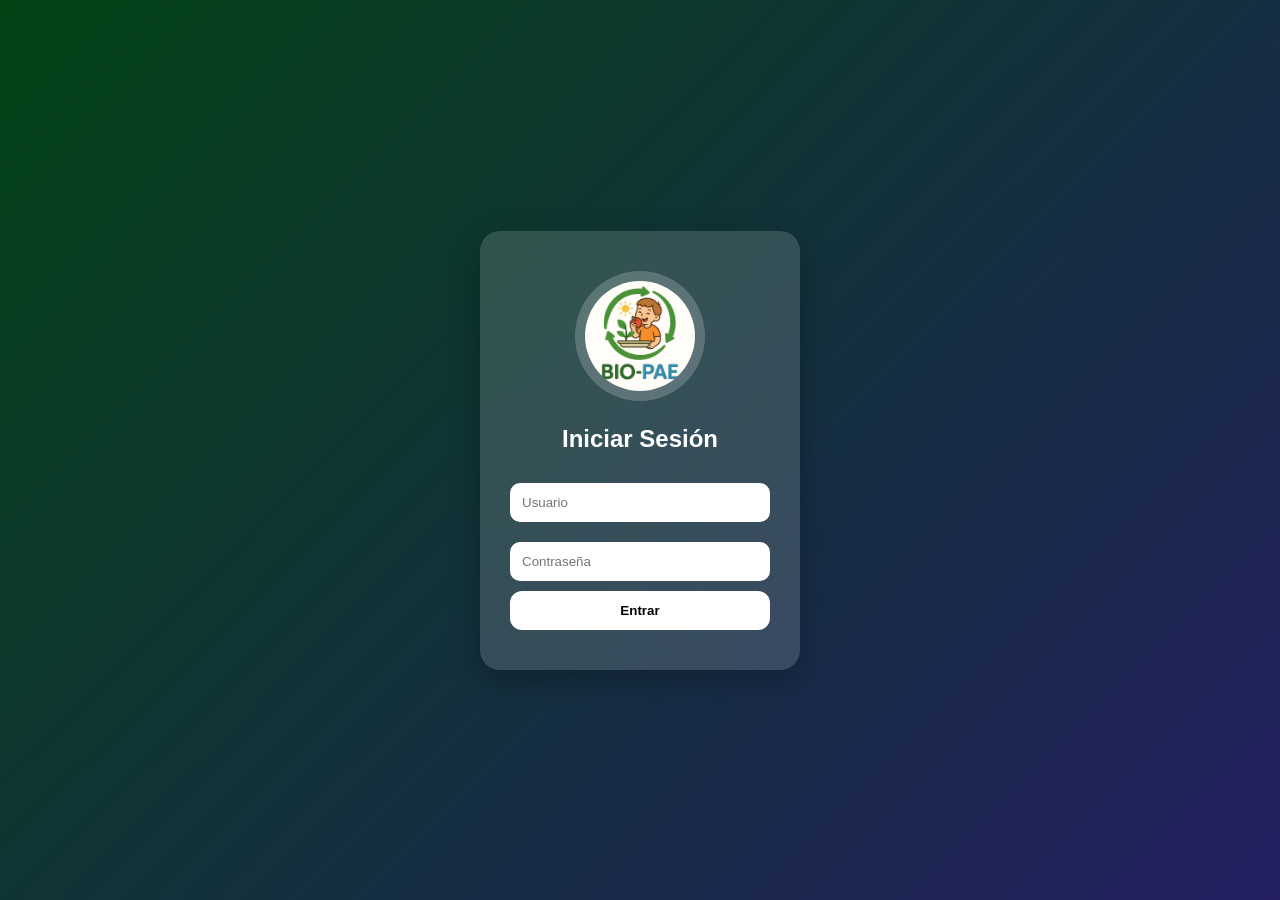
<file: templates/index.html>
<!DOCTYPE html>
<html lang="es">
<head>

  <meta charset="UTF-8">

  <title>Inicio de Sesión</title>

 <link rel="stylesheet" href="/static/css/inicio.css">

</head>

<body>

  <div class="login-container">

    <img src="/static/imagenes/gordito.png" alt="Logo">

    <h2>Iniciar Sesión</h2>

    <input 
      type="text"
      id="usuario"
      placeholder="Usuario"
    >

    <input 
      type="password"
      id="contrasena"
      placeholder="Contraseña"
    >

    <button onclick="entrar()">

      Entrar

    </button>

  </div>



  <script>

    function entrar() {

      // Obtener datos

      let usuario = document.getElementById("usuario").value;

      let contrasena = document.getElementById("contrasena").value;



      if (
        usuario === "carloselcalvo"
        &&
        contrasena === "2026"
      ) {

        window.location.href="/menu";

      }

      else {

        alert("Usuario o contraseña incorrectos");

      }

    }

  </script>

</body>
</html>
</file>
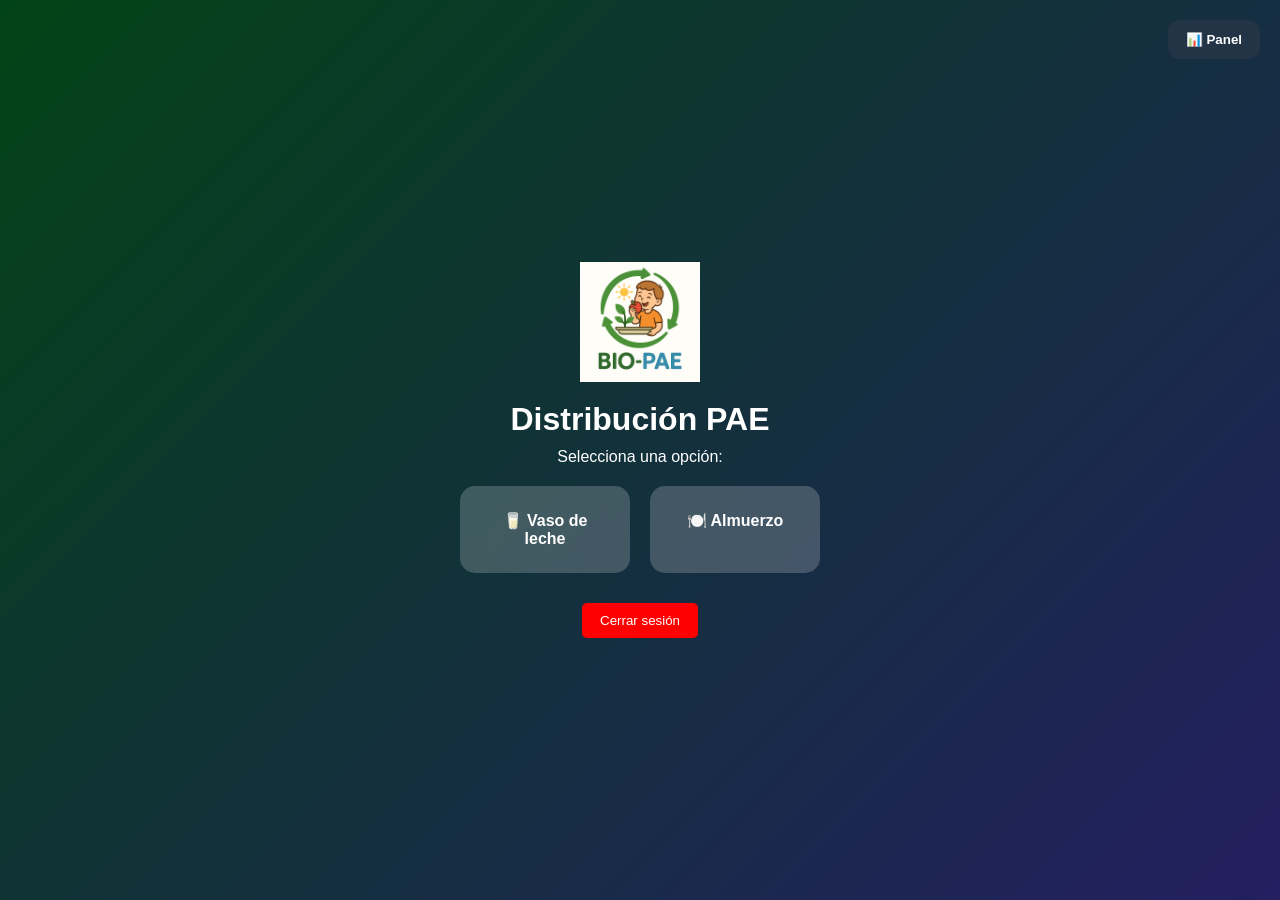
<file: templates/menu.html>
<!DOCTYPE html>
<html lang="es">

<head>
  <meta charset="UTF-8">
  <title>Menú PAE</title>
  <link rel="stylesheet" href="/static/css/menu.css">
</head>

<body>

  <!-- MENÚ PRINCIPAL -->

  <div class="content">

    <img
      src="/static/imagenes/gordito.png"
      alt="Logo"
      class="logo"
    >

    <h1>Distribución PAE</h1>

    <p>Selecciona una opción:</p>

    <div class="menu">

      <a href="/scanner?alimento=1" class="card">
        🥛 Vaso de leche
      </a>

      <a href="/scanner?alimento=2" class="card">
        🍽️ Almuerzo
      </a>

    </div>

    <button
      class="logout-btn"
      onclick="cerrarSesion()"
    >
      Cerrar sesión
    </button>

  </div>

  <!-- CERRAR SESIÓN -->

  <script>
    function cerrarSesion() {
      window.location.href = "/";
    }
  </script>

  <!-- SCRIPT PRINCIPAL -->

  <script src="/static/js/script.js"></script>

  <!-- MENÚ DE TRES PUNTOS -->

  <div class="menu-container">

    <button
      class="menu-btn"
      onclick="toggleMenu()"
    >
      ⋮
    </button>

    <div
      class="menu-opciones"
      id="menuOpciones"
    >

      <p onclick="abrirModal('alimentos')">
        Alimentos entregados
      </p>

      <p onclick="abrirModal('asistencias')">
        Asistencias
      </p>

    </div>

  </div>

  <!-- MODAL GENERAL -->

  <div class="modal" id="modal">

    <div class="modal-contenido">

      <span
        class="cerrar"
        onclick="cerrarModal()"
      >
        &times;
      </span>

      <div id="contenidoModal"></div>

    </div>

  </div>

  <!-- BOTÓN PANEL -->

  <button
    class="panel-btn"
    onclick="abrirPanelReal()"
  >
    📊 Panel
  </button>

  <!-- PANEL ADMINISTRATIVO -->

  <div class="modal" id="panelModal">

    <div
      class="modal-contenido"
      style="max-width: 1000px;"
    >

      <span
        class="cerrar"
        onclick="cerrarPanelReal()"
      >
        &times;
      </span>

      <div id="panelInicio">

        <h1>Panel administrativo BIOPAE</h1>

        <h3 style="margin-top:20px;">
          Consultar entregas
        </h3>

        <p style="margin-top:10px;">
          Seleccione una fecha para consultar los datos registrados en Neon.
        </p>

        <!-- BUSCAR FECHA -->

        <div
          style="
            margin-top:25px;
            display:flex;
            justify-content:center;
            align-items:center;
            gap:10px;
            flex-wrap:wrap;
          "
        >

          <input
            type="date"
            id="fechaBuscar"
            style="
              padding:12px;
              width:220px;
              border-radius:10px;
              border:2px solid #1f7a8c;
              font-size:16px;
            "
          >

          <button
            class="fecha-btn"
            onclick="cargarFechaPanel()"
          >
            🔎 Consultar
          </button>

        </div>

        <!-- MENSAJE -->

        <div
          id="mensajePanel"
          style="
            margin-top:20px;
            text-align:center;
            font-weight:bold;
          "
        ></div>

        <!-- ESTADÍSTICAS -->

        <div
          id="estadisticasDia"
          style="
            display:none;
            margin-top:30px;
          "
        >

          <h2 id="tituloFecha"></h2>

          <!-- TARJETAS DE ESTADÍSTICAS -->

          <div
            style="
              display:grid;
              grid-template-columns:repeat(auto-fit,minmax(200px,1fr));
              gap:15px;
              margin-top:20px;
            "
          >

            <div
              style="
                background:#e8f5e9;
                padding:20px;
                border-radius:15px;
                text-align:center;
              "
            >

              <h3>🥛 Vaso de leche</h3>

              <h2 id="totalVasos">0</h2>

              <p>entregados</p>

            </div>

            <div
              style="
                background:#fff3e0;
                padding:20px;
                border-radius:15px;
                text-align:center;
              "
            >

              <h3>🍽 Almuerzo</h3>

              <h2 id="totalAlmuerzos">0</h2>

              <p>entregados</p>

            </div>

            <div
              style="
                background:#e3f2fd;
                padding:20px;
                border-radius:15px;
                text-align:center;
              "
            >

              <h3>👥 Total</h3>

              <h2 id="totalEntregas">0</h2>

              <p>entregas</p>

            </div>

          </div>

          <!-- TABLA DE ENTREGAS -->

          <h2 style="margin-top:30px;">
            Entregas del día
          </h2>

          <div
            style="
              overflow-x:auto;
              margin-top:15px;
            "
          >

            <table
              style="
                width:100%;
                border-collapse:collapse;
                background:white;
                color:#222;
              "
            >

              <thead>

                <tr>

                  <th
                    style="
                      padding:12px;
                      border-bottom:2px solid #ddd;
                    "
                  >
                    Estudiante
                  </th>

                  <th
                    style="
                      padding:12px;
                      border-bottom:2px solid #ddd;
                    "
                  >
                    Alimento
                  </th>

                  <th
                    style="
                      padding:12px;
                      border-bottom:2px solid #ddd;
                    "
                  >
                    Hora
                  </th>

                  <th
                    style="
                      padding:12px;
                      border-bottom:2px solid #ddd;
                    "
                  >
                    Estado
                  </th>

                </tr>

              </thead>

              <tbody id="tablaEntregas"></tbody>

            </table>

          </div>

          <!-- VOLVER -->

          <button
            class="logout-btn"
            onclick="volverPanelInicio()"
            style="margin-top:25px;"
          >
            ← Volver
          </button>

        </div>

      </div>

    </div>

  </div>

  <!-- JAVASCRIPT DEL PANEL -->

  <script>

    /*
     * Abrir panel
     */

    function abrirPanelReal() {
      document.getElementById("panelModal").style.display = "flex";
    }

    /*
     * Cerrar panel
     */

    function cerrarPanelReal() {
      document.getElementById("panelModal").style.display = "none";
    }

    /*
     * Consultar entregas por fecha
     */

    async function cargarFechaPanel() {

      const fecha =
        document.getElementById("fechaBuscar").value;

      const mensaje =
        document.getElementById("mensajePanel");

      const estadisticas =
        document.getElementById("estadisticasDia");

      const tabla =
        document.getElementById("tablaEntregas");

      /*
       * Comprobar que haya fecha
       */

      if (!fecha) {

        mensaje.textContent =
          "⚠️ Seleccione una fecha.";

        mensaje.style.color = "red";

        estadisticas.style.display = "none";

        return;
      }

      /*
       * Mensaje mientras carga
       */

      mensaje.textContent =
        "⏳ Consultando Neon...";

      mensaje.style.color = "#1f7a8c";

      try {

        /*
         * Consultar API
         */

        const respuesta = await fetch(
          `/api/entregas?fecha=${encodeURIComponent(fecha)}`
        );

        const datos = await respuesta.json();

        /*
         * Comprobar respuesta
         */

        if (!respuesta.ok || !datos.ok) {

          throw new Error(
            datos.mensaje ||
            "No fue posible consultar los datos."
          );

        }

        /*
         * Mostrar estadísticas
         */

        const entregas =
          datos.entregas || [];

        let vasos = 0;
        let almuerzos = 0;

        entregas.forEach(function(entrega) {

          if (entrega.alimento_id == 1) {
            vasos++;
          }

          if (entrega.alimento_id == 2) {
            almuerzos++;
          }

        });

        document.getElementById(
          "totalVasos"
        ).textContent = vasos;

        document.getElementById(
          "totalAlmuerzos"
        ).textContent = almuerzos;

        document.getElementById(
          "totalEntregas"
        ).textContent = entregas.length;

        /*
         * Formatear fecha
         */

        const partes = fecha.split("-");

        const fechaBonita =
          `${partes[2]}/${partes[1]}/${partes[0]}`;

        document.getElementById(
          "tituloFecha"
        ).textContent =
          `📅 Entregas del ${fechaBonita}`;

        /*
         * Limpiar tabla
         */

        tabla.innerHTML = "";

        /*
         * Si no hay entregas
         */

        if (entregas.length === 0) {

          tabla.innerHTML = `
            <tr>
              <td
                colspan="4"
                style="
                  padding:20px;
                  text-align:center;
                "
              >
                📭 No hay entregas registradas
                para esta fecha.
              </td>
            </tr>
          `;

        }

        /*
         * Crear filas
         */

        entregas.forEach(function(entrega) {

          const fila = document.createElement("tr");

          const nombreCompleto =
            `${entrega.nombre} ${entrega.apellido}`;

          const celdaEstudiante =
            document.createElement("td");

          celdaEstudiante.style.cssText =
            "padding:12px;border-bottom:1px solid #ddd;";

          celdaEstudiante.textContent = nombreCompleto;

          const celdaAlimento =
            document.createElement("td");

          celdaAlimento.style.cssText =
            "padding:12px;border-bottom:1px solid #ddd;";

          celdaAlimento.textContent =
            entrega.alimento_id == 1
              ? "🥛 Vaso de leche"
              : "🍽 Almuerzo";

          const celdaHora =
            document.createElement("td");

          celdaHora.style.cssText =
            "padding:12px;border-bottom:1px solid #ddd;";

          celdaHora.textContent = entrega.hora ?? "";

          const celdaEstado =
            document.createElement("td");

          celdaEstado.style.cssText =
            "padding:12px;border-bottom:1px solid #ddd;";

          celdaEstado.textContent =
            entrega.estado === "entregado"
              ? "✅ Entregado"
              : (entrega.estado ?? "");

          fila.append(
            celdaEstudiante,
            celdaAlimento,
            celdaHora,
            celdaEstado
          );

          tabla.appendChild(fila);

        });

        /*
         * Mostrar resultados
         */

        estadisticas.style.display = "block";

        mensaje.textContent =
          "✅ Datos cargados correctamente.";

        mensaje.style.color = "green";

      }

      catch (error) {

        console.error(error);

        mensaje.textContent =
          "❌ Error al consultar los datos.";

        mensaje.style.color = "red";

        estadisticas.style.display = "none";

      }

    }

    /*
     * Volver
     */

    function volverPanelInicio() {

      document.getElementById(
        "estadisticasDia"
      ).style.display = "none";

      document.getElementById(
        "mensajePanel"
      ).textContent = "";

    }

    /*
     * Consultar al cambiar la fecha
     */

    document.getElementById(
      "fechaBuscar"
    ).addEventListener(
      "change",
      function() {
        cargarFechaPanel();
      }
    );

  </script>

</body>

</html>
</file>
<file: static/css/inicio.css>
/* Reset */
* {
  margin: 0;
  padding: 0;
  box-sizing: border-box;
  font-family: 'Segoe UI', Tahoma, Geneva, Verdana, sans-serif;
}

/* Fondo */
body {
  height: 100vh;
   background: linear-gradient(135deg, #024315, #08034de3);
  display: flex;
  justify-content: center;
  align-items: center;
}

/* Contenedor */
.login-container {
  background: rgba(255,255,255,0.15);
  backdrop-filter: blur(15px);
  padding: 40px 30px;
  border-radius: 20px;
  width: 320px;
  text-align: center;
  box-shadow: 0 10px 30px rgba(0,0,0,0.25);
}

/* Imagen */
.login-container img {
  width: 130px;
  height: 130px;
  object-fit: cover;
  border-radius: 50%;
  margin-bottom: 20px;
  background: rgba(255,255,255,0.2);
  padding: 10px;
}

/* Título */
.login-container h2 {
  color: #fff;
  margin-bottom: 20px;
}

/* Inputs */
.login-container input {
  width: 100%;
  padding: 12px;
  margin: 10px 0;
  border: none;
  border-radius: 10px;
}

/* Botón */
.login-container button {
  width: 100%;
  padding: 12px;
  border: none;
  border-radius: 12px;
  background: #fff;
  font-weight: bold;
  cursor: pointer;
  transition: 0.3s;
}

.login-container button:hover {
  background: #333;
  color: #fff;
}
</file>
<file: static/css/menu.css>
/* Reset */
* {
  margin: 0;
  padding: 0;
  box-sizing: border-box;
  font-family: 'Segoe UI', Tahoma, Geneva, Verdana, sans-serif;
}

/* Fondo */
body {
  height: 100vh;
   background: linear-gradient(135deg, #024315, #08034de3);
  display: flex;
  justify-content: center;
  align-items: center;
}

/* Contenido */
.content {
  text-align: center;
  color: #fff;
}

/* Imagen */
.logo {
  width: 120px;
  margin-bottom: 15px;
}

/* Título */
.content h1 {
  margin-bottom: 10px;
}

/* Menú */
.menu {
  display: flex;
  gap: 20px;
  margin-top: 20px;
  justify-content: center;
}

/* Tarjetas */
.card {
  background: rgba(255,255,255,0.2);
  padding: 25px;
  border-radius: 15px;
  text-decoration: none;
  color: #fff;
  font-weight: bold;
  width: 170px;
  transition: 0.3s;
  backdrop-filter: blur(10px);
}

/* Hover */
.card:hover {
  transform: translateY(-5px) scale(1.05);
  background: rgba(255,255,255,0.35);
}

/* Botón cerrar sesión */
.logout-btn {
  margin-top: 30px;
  background-color: red;
  color: white;
  border: none;
  padding: 10px 18px;
  border-radius: 5px;
  cursor: pointer;
}

.logout-btn:hover {
  background-color: darkred;
}

.menu-container {
  position: absolute;
  top: 20px;
  right: 20px;
}

.menu-btn {
  font-size: 28px;
  border: none;
  background: none;
  cursor: pointer;
}

/* MENÚ */
.menu-opciones {
  display: none;
  position: absolute;
  right: 0;
  background: white;
  border-radius: 10px;
  box-shadow: 0px 4px 10px rgba(0,0,0,0.2);
  width: 180px;
  overflow: hidden;
}

.menu-opciones p {
  margin: 0;
  padding: 12px;
  cursor: pointer;
}

.menu-opciones p:hover {
  background: #f0f0f0;
}

/* MODAL */
.modal {
  display: none;
  position: fixed;
  top: 0;
  left: 0;
  width: 100%;
  height: 100%;
  background: rgba(0,0,0,0.4);
  justify-content: center;
  align-items: center;
}

.modal-contenido {
  background: white;
  padding: 25px;
  border-radius: 15px;
  width: 300px;
  text-align: center;
  position: relative;
}

.cerrar {
  position: absolute;
  top: 10px;
  right: 15px;
  font-size: 24px;
  cursor: pointer;
}
/* PANEL ADMINISTRATIVO */

.panel-btn{

  position:absolute;

  top:20px;
  right:20px;

  border:none;

  padding:12px 18px;

  border-radius:12px;

  background:#243447;

  color:white;

  cursor:pointer;

  font-weight:bold;

  z-index:999;
}


.panel-btn:hover{

  transform:scale(1.03);
}


/* MODAL */

.modal{

  display:none;

  position:fixed;

  top:0;
  left:0;

  width:100%;
  height:100%;

  background:rgba(0,0,0,0.5);

  justify-content:center;
  align-items:center;

  z-index:1000;
}


/* CONTENIDO */

.modal-contenido{

  background:rgb(255, 255, 255);

  width:85%;

  max-height:90vh;

  overflow-y:auto;

  border-radius:20px;

  padding:25px;

  position:relative;

  box-shadow:0px 10px 25px rgba(0,0,0,0.25);
}


/* CERRAR */

.cerrar{

  position:absolute;

  top:15px;
  right:20px;

  font-size:30px;

  cursor:pointer;
}


/* TARJETAS */

.tarjeta{

  background:#39809abc;

  padding:20px;

  border-radius:15px;

  margin-top:20px;
}


/* DÍAS */

.dia{

  background:rgba(246, 246, 246, 0.718);

  padding:15px;

  border-radius:12px;

  margin-top:15px;

  border-left:5px solid #00c1be;
}


/* ALERTA */

.alerta{

  background:#d6151555;

  color:#d01e0b;

  padding:10px;

  border-radius:10px;

  margin-top:15px;

  font-weight:bold;
}


ul{

  margin-top:10px;

  padding-left:20px;
}
</file>
